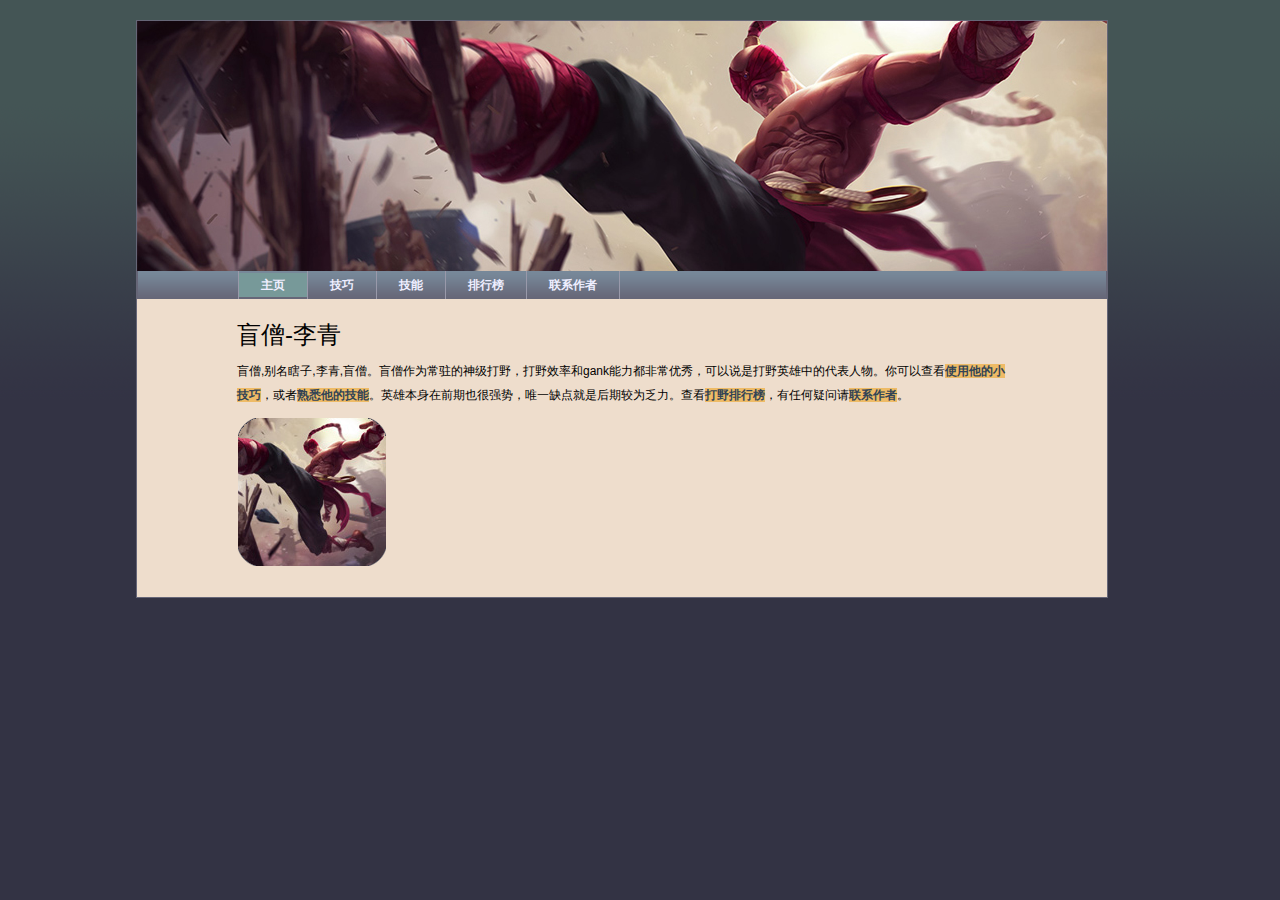
<file: 0.history/2015年6月jsDOM强化练习/9-项目/index.html>
<!doctype html>
<html>
<head>
<meta charset="utf-8">
<title>盲僧-主页</title>
<link rel="stylesheet" href="reset.css" />
<link rel="stylesheet" href="1.css" />
<script src="1.js"></script> 
</head>
<body>
<header>
	<div id="banner_1"></div>
    <nav>
    	<ul>
        	<li><a href="index.html">主页</a></li>
            <li><a href="jiqiao.html">技巧</a></li>
            <li><a href="jineng.html">技能</a></li>
            <li><a href="paihang.html">排行榜</a></li>
            <li><a href="lianxi.html">联系作者</a></li>
        </ul>
    </nav>
</header>
<article id="index">
	<h1>盲僧-李青</h1>
    <p>盲僧,别名瞎子,李青,盲僧。盲僧作为常驻的神级打野，打野效率和gank能力都非常优秀，可以说是打野英雄中的代表人物。你可以查看<a href="jiqiao.html">使用他的小技巧</a>，或者<a href="jineng.html">熟悉他的技能</a>。英雄本身在前期也很强势，唯一缺点就是后期较为乏力。查看<a href="paihang.html">打野排行榜</a>，有任何疑问请<a href="lianxi.html">联系作者</a>。</p>
</article>
</body>
</html>
</file>
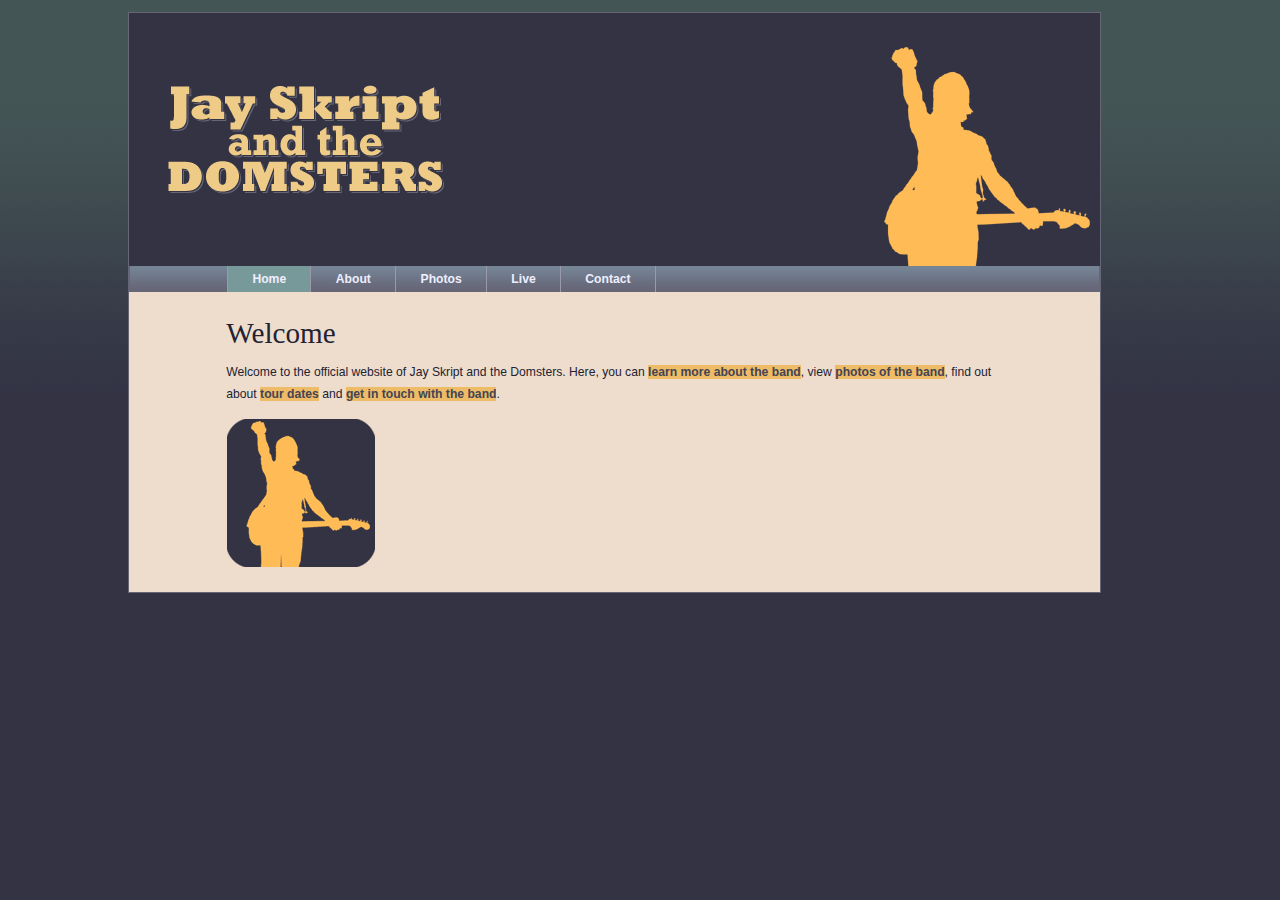
<file: 0.history/Projects/20150408/index.html>
<!doctype html>
<html>
<head>
	<meta charset="utf-8" />
	<title>实例项目</title>
    <link rel="stylesheet" href="styles/basic.css" />
	<script src=""></script>
</head>
<body>
	<header>
    	<img src="images/logo.gif" alt="jay" />
        <nav>
        	<ul>
            	<li><a href="index.html">Home</a></li>
                <li><a href="about.html">About</a></li>
                <li><a href="photos.html">Photos</a></li>
                <li><a href="live.html">Live</a></li>
                <li><a href="contact.html">Contact</a></li>
            </ul>
        </nav>	
    </header>
    <article>
    	<h1>Welcome</h1>
        <p id="intro">Welcome to the official website of Jay Skript and the Domsters. Here, you can <a href="about.html">learn more about the band</a>, view <a href="photos.html">photos of the band</a>, find out about <a href="live.html">tour dates</a> and <a href="contact.html">get in touch with the band</a>.</p>
    </article>
	<script src="scripts/global.js"></script>
</body>
</html>
</file>
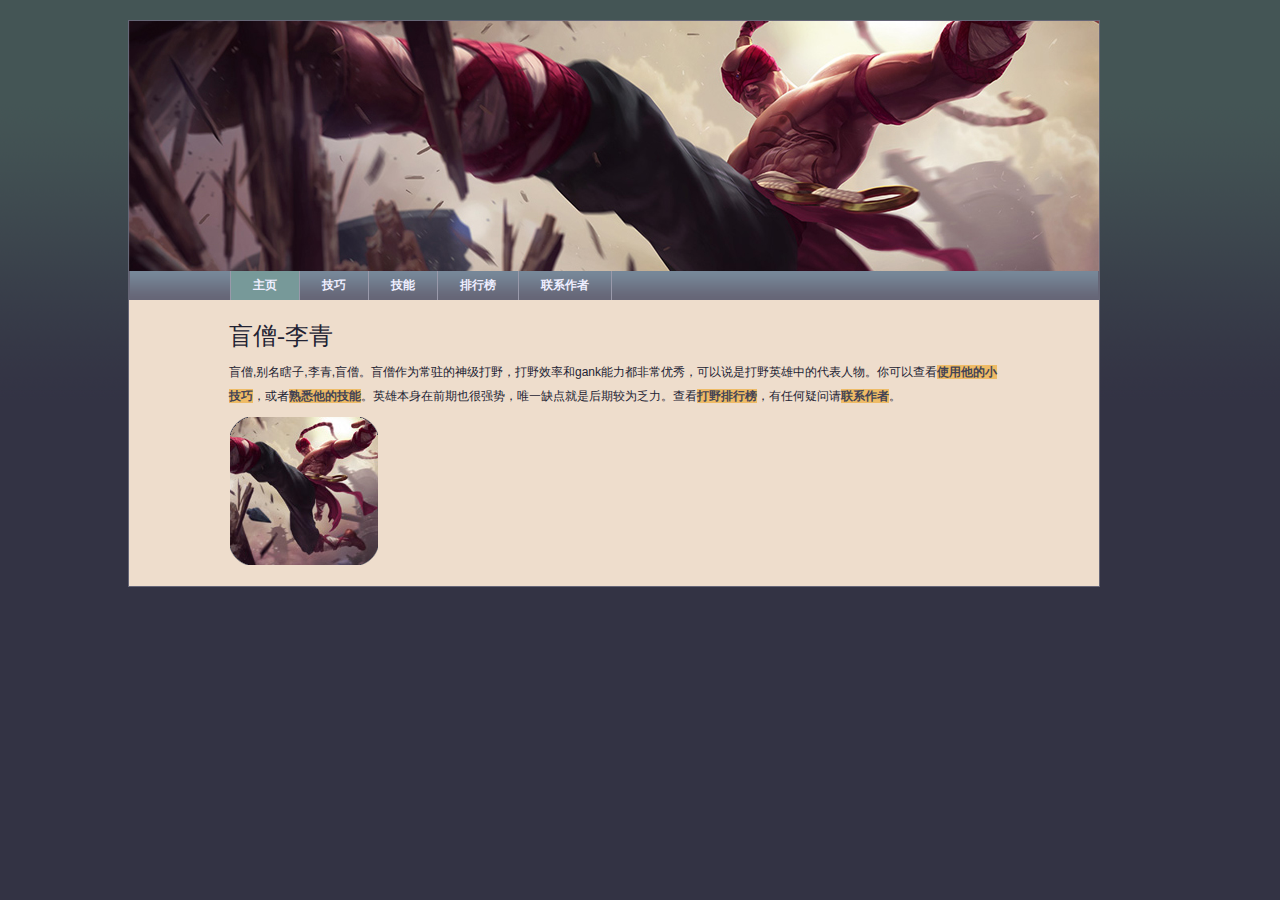
<file: 0.history/Projects/20150409/index.html>
<!doctype html>
<html>
<head>
	<meta charset="utf-8" />
	<title>我用双手成就你的梦想</title>
    <link rel="stylesheet" href="global.css" />
</head>
<body>
	<header>
    	<img src="images/banner-1.jpg" />
        <nav>
    		<ul>
        		<li><a href="index.html">主页</a></li>
            	<li><a href="jiqiao.html">技巧</a></li>
            	<li><a href="jineng.html">技能</a></li>
            	<li><a href="paihang.html">排行榜</a></li>
            	<li><a href="lianxi.html">联系作者</a></li>
        	</ul>
        </nav>
    </header>
    <article>
    	<h1>盲僧-李青</h1>
        <p id="intro">盲僧,别名瞎子,李青,盲僧。盲僧作为常驻的神级打野，打野效率和gank能力都非常优秀，可以说是打野英雄中的代表人物。你可以查看<a href="jiqiao.html">使用他的小技巧</a>，或者<a href="jineng.html">熟悉他的技能</a>。英雄本身在前期也很强势，唯一缺点就是后期较为乏力。查看<a href="paihang.html">打野排行榜</a>，有任何疑问请<a href="lianxi.html">联系作者</a>。</p>
    </article>
	<script src="global.js"></script>
</body>
</html>
</file>
<file: 0.history/2015年6月jsDOM强化练习/9-项目/1.css>
@charset "utf-8";
html{
	background:#334 url(images/background.jpg) repeat-x 0 0;
}
body{
	width:970px;
	margin:20px 136px;
	border:#667 solid 1px;
	font:12px "Trebuchet MS", Arial, Helvetica, sans-serif;
}
a{
	text-decoration:none;
	font-weight:bold;	
}
.selected{
	background:#799;
}
.selected:hover{
	background:#799;
	color:#eef;
}
#banner_1{
	background:url(images/banner-1.jpg) no-repeat 0 0;
	height:250px;
}
#banner_2{
	background:url(images/banner-2.jpg) no-repeat 0 0;
	height:250px;
}
#banner_3{
	background:url(images/banner-3.jpg) no-repeat 0 0;
	height:250px;
}
#banner_4{
	background:url(images/banner-4.jpg) no-repeat 0 0;
	height:250px;
}
#banner_5{
	background:url(images/banner-5.jpg) no-repeat 0 0;
	height:250px;
}
nav{
	background:url(images/nav.gif) repeat-x 0 0;
	height:28px;
	border-left:#667 solid 1px;
	border-right:#667 solid 1px;
}
nav ul{
	margin-left:100px;
	border-left:#99a solid 1px;
	height:28px;
}
nav li{
	float:left;
	border-right:#99a solid 1px;
}
nav li a{
	line-height:28px;
	padding:5px 22px;
	color:#eef;
}
nav li a:hover{
	background:#eb6;
	color:#445;
}
article{
	padding:20px 100px 30px;
	background:#edc;	
}
article h1{
	font-size:24px;
	margin-bottom:8px;
}
article p{
	line-height:24px;
}
article a{
	background:#eb6;
	color:#345;
}
article a:hover{
	background:#fb5;
	color:#778;
}
#container{
	width:150px;
	height:150px;
	position:relative;
	overflow:hidden;
	margin-top:10px;
}
#img_con{
	position:absolute;
}
#frame{
	position:absolute;
	top:0px;
	left:0px;
}
/* jiqiao */
#jiqiao{
	margin-bottom:25px;
	list-style-type:disc;
}
#jiqiao li{
	margin-bottom:5px;
}
.hide{
	display:none;
}
.hide h2{
	font-size:20px;
	line-height:30px;
}
.hide p{
	line-height:30px;
}
/* jineng */
#jineng li{
	display:inline-block;
}
#jineng a{
	display:inline-block;
	height:100px;
	border:#ba9 solid 1px;
}
#des{
	margin:10px 0;
}
#img_jn{
	border:#ba9 solid 1px;
}
/* paihang */
table{
	margin-top:20px;
	border-spacing: 2px;
	line-height:24px;
}
th{
	background:#455;
	text-align:center;
	color:#edc;
	font-weight:bold;
}
td{
	padding:5px 50px;
	cursor:pointer;
}
.even{
	background:#ec8;
}
.odd{
	background:#eb6;
}
.hover{
	background:#cba;
}
h3{
	font-size:20px;
	margin:10px 0;
}
dd,dt{
	float:left;
}
dd{
	margin-right:30px;
}
dt{
	margin-right:10px;
}
/* lianxi */
input,textarea{
	display:block;
	margin:5px 0 10px;
}
textarea{
	width:300px;
	height:100px;
}
</file>
<file: 0.history/Projects/20150408/styles/basic.css>
@charset "utf-8";
@import url(layout.css);
@import url(color.css);
@import url(typography.css);
</file>
<file: 0.history/Projects/20150409/global.css>
@charset "utf-8";
*{
	margin:0;
	padding:0;
}
a{
	font-weight:bold;
	text-decoration:none;
}
a:link{
	color:#445;
	background-color:#eb6;
}
a:visited{
	color:#345;
	background-color:#eb6;
}
a:hover{
	color:#778;
	background-color:#fb5;
}
a:active{
	color:#778;
	background-color:#ec8;
}
body{
	margin:20px 10%;
	max-width:972px;
	background:#334 url(images/background.jpg) repeat-x top left;
	font:12px "Trebuchet MS", Arial, Helvetica, sans-serif;
}
header img{
	display:block;
	border:1px #667 solid;
	border-bottom-width:0;
}
header nav{
	background:url(images/nav.gif) repeat-x bottom right;
	border:#667 2px solid;
	border-top-width:0;
	border-bottom-width:0;
	padding-left:100px;
	font-family:"Times New Roman", Times, serif;
}
header nav ul{
	overflow:hidden;
	border-left:1px solid;
	border-color:#99a;
}
header nav ul li{
	display:inline;
}
header nav a{
	display:block;
	float:left;
	padding:6px 22px;
	border-right:1px solid;
}
header nav a:link,header nav a:visited{
	color:#eef;
	background-color:transparent;
	border-color:#99a;
}
header nav a:hover{
	color:#445;
	background-color:#eb6;
}
header nav a:active{
	color:#667;
	background-color:#ec8;
}
article{
	background-color:#EDC;
	border:#667 1px solid;
	border-top-width:0;
	padding:20px 100px;
	line-height:24px;
	color:#223;
}
h1,h2,h3{
	font:24px Georgia, "Times New Roman", Times, serif;
}
h2{
	font-size:20px;
	margin-top:20px;
}
h3{
	font-size:16px;
	margin-top:10px;
}
article p{
	margin:8px 0;
}
#slideshow{
	width:150px;
	height:150px;
	position:relative;
	overflow:hidden;
}
#preview{
	position:absolute;
	border-width:0;
}
#frame{
	position:absolute;
	top:0;
	left:0;
	z-index:99;
	border-width:0;
}
#imagegallery{
	margin-top:10px;
}
#imagegallery li{
	display:inline;
}
#imagegallery li a{         
	background-color:transparent;  /* 为什么a和img不一样？*/
}
article img{
	border:#ba9 1px solid;
}
table{
	margin-top:20px;
}
td{
	padding:5px 50px;
}
th{
	color:#edc;
	background-color:#455;
}
tr td{
	color:#223;
	background-color:#eb6;
}
tr.odd td{
	color:#223;
	background-color:#ec8;
}
tr.highlight td{
	color:#223;
	background-color:#cba;
}
label{
	display:block;
}
fieldset{
	border:0;
}
textarea{
	font-family: Helvetica, Arial, sans-serif;
}
header nav a.here:link,
header nav a.here:visited,
header nav a.here:hover,
header nav a,here:active{
	color:#eef;
	background-color:#799;
}
dl{
	overflow:hidden;
}
dt{
	float:left;
	margin-right:10px;
}
dd{
	float:left;
	margin-right:30px;
}
</file>
